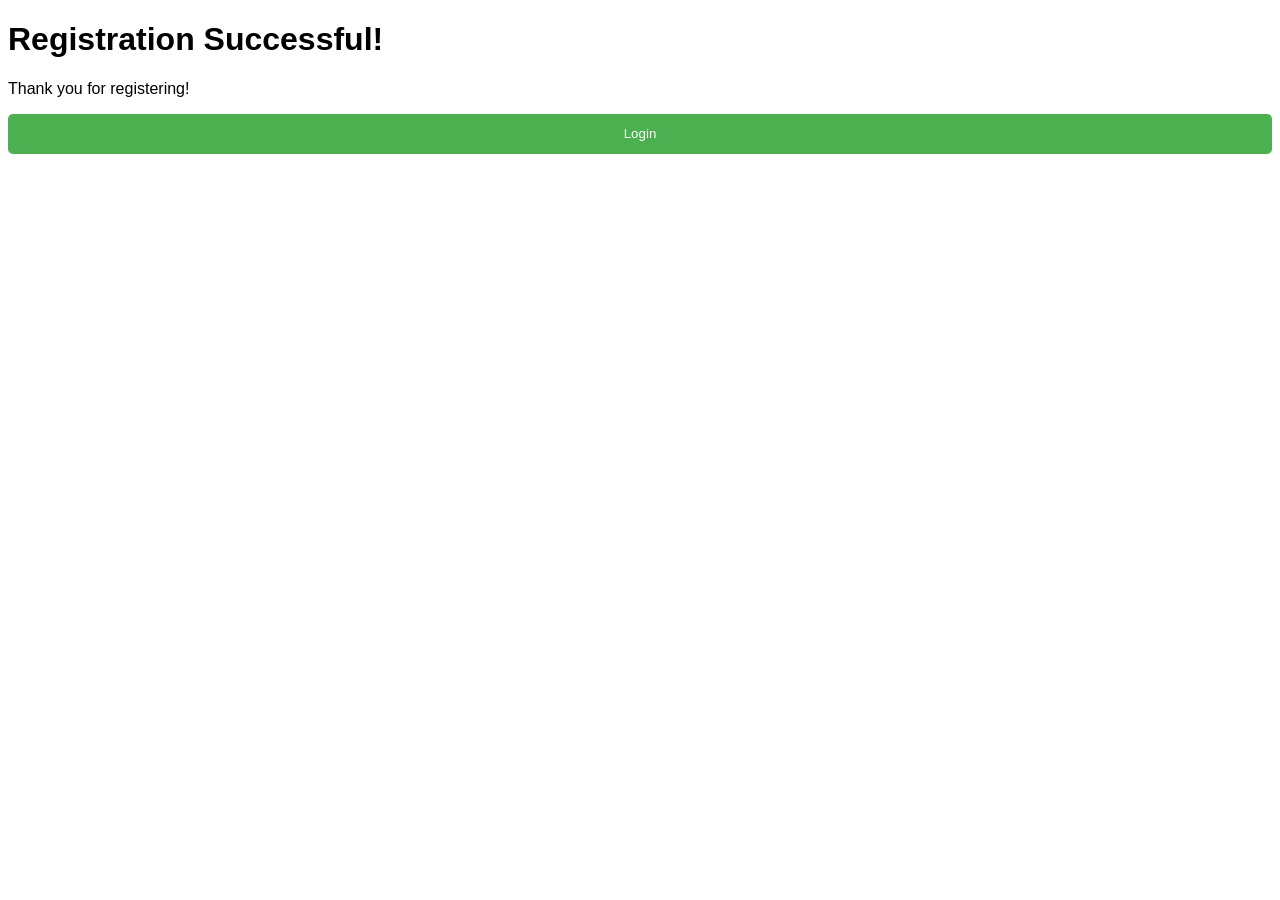
<file: success.html>
<!DOCTYPE html>
<html lang="en">
<head>
    <title>Registration Successful</title>
    <link rel="stylesheet" href="style.css">
</head>
<body>
    <h1>Registration Successful!</h1>
    <p>Thank you for registering!</p>
    <button id="login-btn">Login</button>
    <script>
        document.getElementById("login-btn").addEventListener("click", () => {
            window.location.href = "index.html";
        });
    </script>
</body>
</html>
</file>
<file: style.css>
body {
    font-family: Arial, sans-serif;
}

form {
    width: 50%;
    margin: auto;
    padding: 20px;
    border: 1px solid #ccc;
    border-radius: 10px;
    box-shadow: 0 0 10px rgba(0, 0, 0, 0.1);
}

label {
    display: block;
    margin-bottom: 10px;
}

input[type="text"], input[type="email"], input[type="password"] {
    width: 100%;
    height: 40px;
    margin-bottom: 20px;
    padding: 10px;
    border: 1px solid #ccc;
}

button {
    width: 100%;
    height: 40px;
    background-color: #4CAF50;
    color: #fff;
    border: none;
    border-radius: 5px;
    cursor: pointer;
}

button:hover {
    background-color: #3e8e41;
}
</file>
